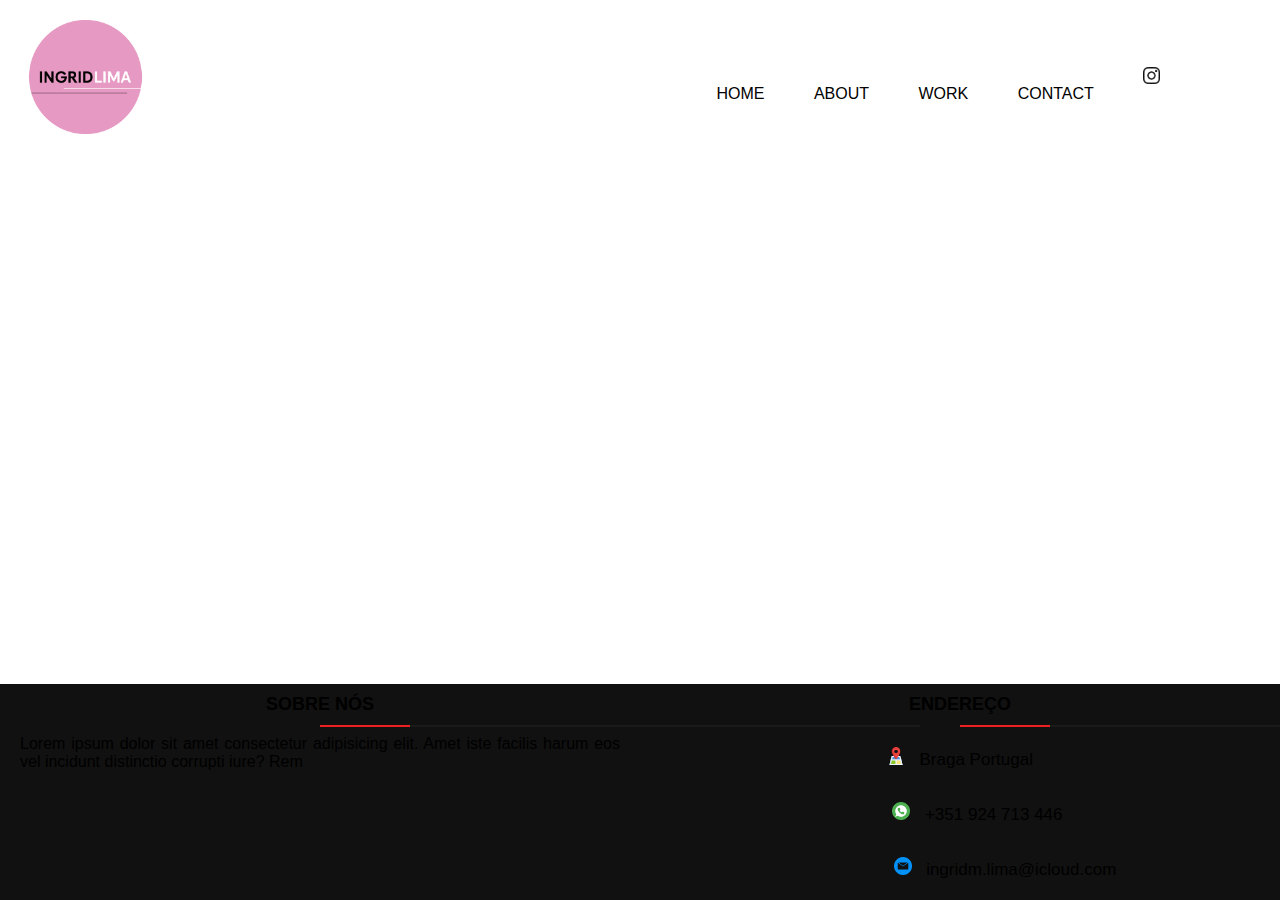
<file: index.html>
<!DOCTYPE html>
<html lang="pt-br">

<head>
	<title>Ingrid Lima</title>
	<link rel="icon" href="assets/logo.jpg">
	<link href="https://cdn.jsdelivr.net/npm/bootstrap@5.2.0-beta1/dist/css/bootstrap.min.css" rel="stylesheet"
		integrity="sha384-0evHe/X+R7YkIZDRvuzKMRqM+OrBnVFBL6DOitfPri4tjfHxaWutUpFmBp4vmVor" crossorigin="anonymous">
	<link rel="stylesheet" href="css/style.css">
	<meta name="viewport" content="width=device-width, initial-scale=1.0, maximum-scale=1.0">
</head>

<body>
	<header>
		<div class="caixa">
			<img class="logo-icone" src="assets/logo.jpg" alt="">
			<div class="menu">
				<a href="index.html">HOME</a>
				<a href="pages/about.html">ABOUT</a>
				<a href="pages/work.html">WORK</a>
				<a href="pages/contact.html">CONTACT</a>
				<a class="social-media" href="https://www.instagram.com/ingridm.lima/"><img src="assets/instagram.png"
						alt="">
				</a>
			</div>
		</div>
	</header>
	<main>
		<div class="gallery-container">




		</div>


	</main>
	<footer>
		<div class="main-content">
			<div class="left box">
				<h2> Sobre nós</h2>
				<div class="content">
					<p>Lorem ipsum dolor sit amet consectetur adipisicing elit. Amet iste facilis harum eos vel incidunt
						distinctio corrupti iure? Rem</p>

					<div class="social">
						<a href="#"><span class="fab fa-facebook-f"></span></a>
						<a href="#"><span class="fab fa-twitter"></span></a>
						<a href="#"><span class="fab fa-instagram"></span></a>
						<a href="#"><span class="fab fa-youtube"></span></a>
					</div>
				</div>
			</div>
			<!--left box-->
			<div class="center box">
				<h2>Endereço</h2>
				<div class="content">
					<div class="place">
						<span class="fas fa-map-marker"></span>
						<img class="icone" src="assets/localizacao.png" alt="">
						<span class="text">Braga Portugal</span>
					</div>

					<div class="phone">
						<span class="fas fas fa-phone-alt"></span>
						<img class="icone" src="assets/bolha-de-bate-papo.png" alt="">
						<span class="text">+351 924 713 446</span>
					</div>

					<div class="email">
						<span class="fas fa-envelope"></span>
						<img class="icone" src="assets/e-mail.png" alt="">
						<span class="text">ingridm.lima@icloud.com</span>
					</div>
					<div class="social">
						<a href="#"><span class="fab fa-instagram"></span></a>
					</div>

				</div>
			</div>

		</div>


	</footer>


	<script src="https://cdn.jsdelivr.net/npm/bootstrap@5.2.0-beta1/dist/js/bootstrap.bundle.min.js"
		integrity="sha384-pprn3073KE6tl6bjs2QrFaJGz5/SUsLqktiwsUTF55Jfv3qYSDhgCecCxMW52nD2" crossorigin="anonymous">
		</script>

</body>


</html>
</file>
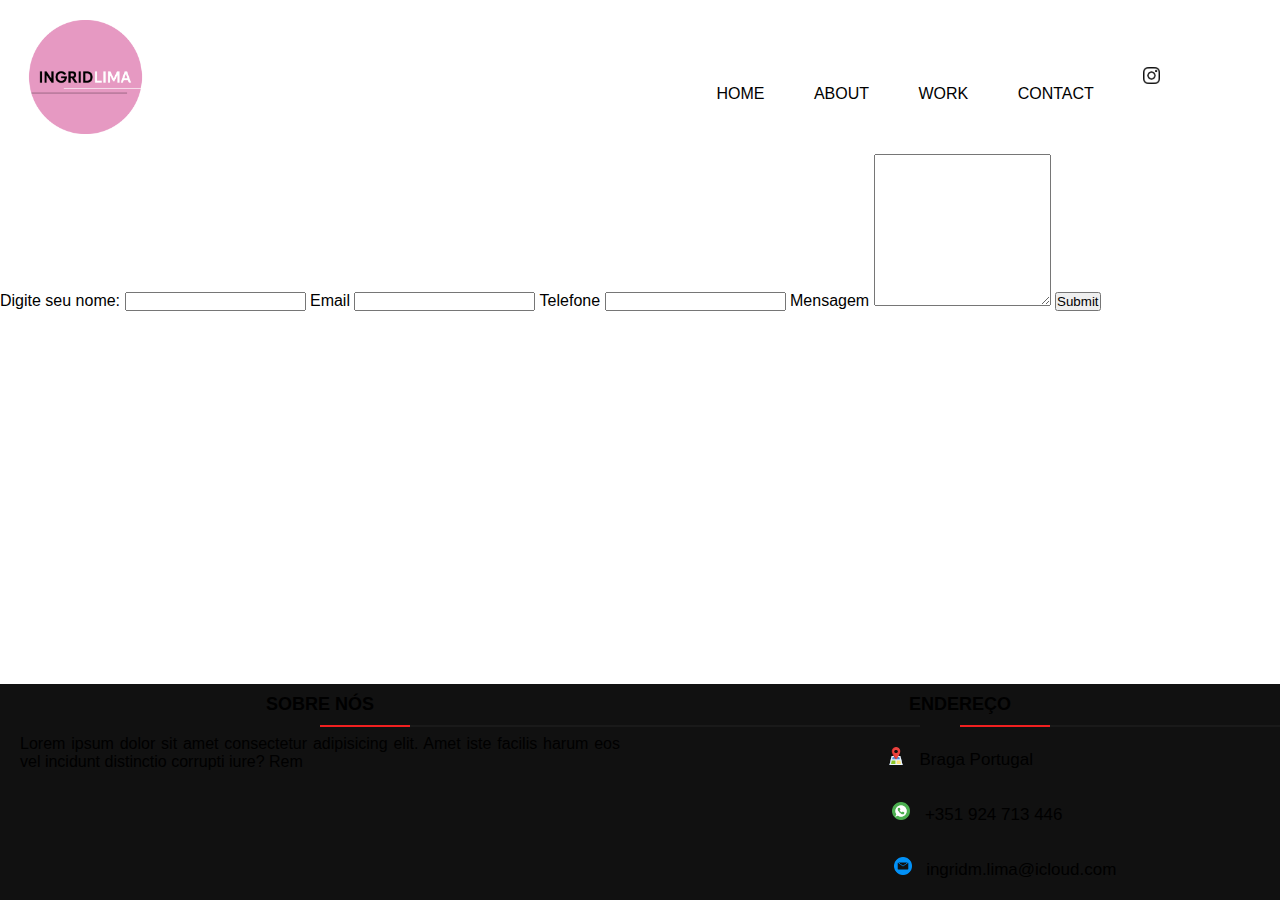
<file: pages/contact.html>
<!DOCTYPE html>
<html lang="pt-br">

<head>
    <title>Ingrid Lima</title>
    <link rel="icon" href="../assets/logo.jpg">
    <link href="https://cdn.jsdelivr.net/npm/bootstrap@5.2.0-beta1/dist/css/bootstrap.min.css" rel="stylesheet"
        integrity="sha384-0evHe/X+R7YkIZDRvuzKMRqM+OrBnVFBL6DOitfPri4tjfHxaWutUpFmBp4vmVor" crossorigin="anonymous">
    <link rel="stylesheet" href="../css/style.css">
    <meta name="viewport" content="width=device-width, initial-scale=1.0, maximum-scale=1.0">
</head>

<body>
    <header>
        <div class="caixa">
            <img class="logo-icone" src="../assets/logo.jpg">
            <div class="menu">
                <a href="../index.html">HOME</a>
                <a href="About.html">ABOUT</a>
                <a href="Work.html">WORK</a>
                <a href="Contact.html">CONTACT</a>
                <a class="social-media" href="https://www.instagram.com/ingridm.lima/"><img
                        src="../assets/instagram.png" alt="">
                </a>
            </div>
        </div>
    </header>
    <main>
        <form>
            <label for="nome">Digite seu nome: </label>
            <input type="text" name="nome" class="inputPadrao"> </input>
            <label for="email">Email</label>
            <input type="text" name="email" class="inputPadrao">
            <label for="telefone">Telefone</label>
            <input type="text" name="telefone" class="inputPadrao">

            <label for="Mensagem">Mensagem</label>
            <textarea cols="20" rows="10"></textarea>

            <input type="submit" name="Enviar Formulário">
        </form>





    </main>
    <footer>
        <div class="main-content">
            <div class="left box">
                <h2> Sobre nós</h2>
                <div class="content">
                    <p>Lorem ipsum dolor sit amet consectetur adipisicing elit. Amet iste facilis harum eos vel incidunt
                        distinctio corrupti iure? Rem</p>

                    <div class="social">
                        <a href="#"><span class="fab fa-facebook-f"></span></a>
                        <a href="#"><span class="fab fa-twitter"></span></a>
                        <a href="#"><span class="fab fa-instagram"></span></a>
                        <a href="#"><span class="fab fa-youtube"></span></a>
                    </div>
                </div>
            </div>
            <!--left box-->
            <div class="center box">
                <h2>Endereço</h2>
                <div class="content">
                    <div class="place">
                        <span class="fas fa-map-marker"></span>
                        <img class="icone" src="../assets/localizacao.png" alt="">
                        <span class="text">Braga Portugal</span>
                    </div>

                    <div class="phone">
                        <span class="fas fas fa-phone-alt"></span>
                        <img class="icone" src="../assets/bolha-de-bate-papo.png" alt="">
                        <span class="text">+351 924 713 446</span>
                    </div>

                    <div class="email">
                        <span class="fas fa-envelope"></span>
                        <img class="icone" src="../assets/e-mail.png" alt="">
                        <span class="text">ingridm.lima@icloud.com</span>
                    </div>
                    <div class="social">
                        <a href="#"><span class="fab fa-instagram"></span></a>
                    </div>

                </div>
            </div>

        </div>


    </footer>


    <script src="https://cdn.jsdelivr.net/npm/bootstrap@5.2.0-beta1/dist/js/bootstrap.bundle.min.js"
        integrity="sha384-pprn3073KE6tl6bjs2QrFaJGz5/SUsLqktiwsUTF55Jfv3qYSDhgCecCxMW52nD2" crossorigin="anonymous">
        </script>
</body>

</html>
</file>
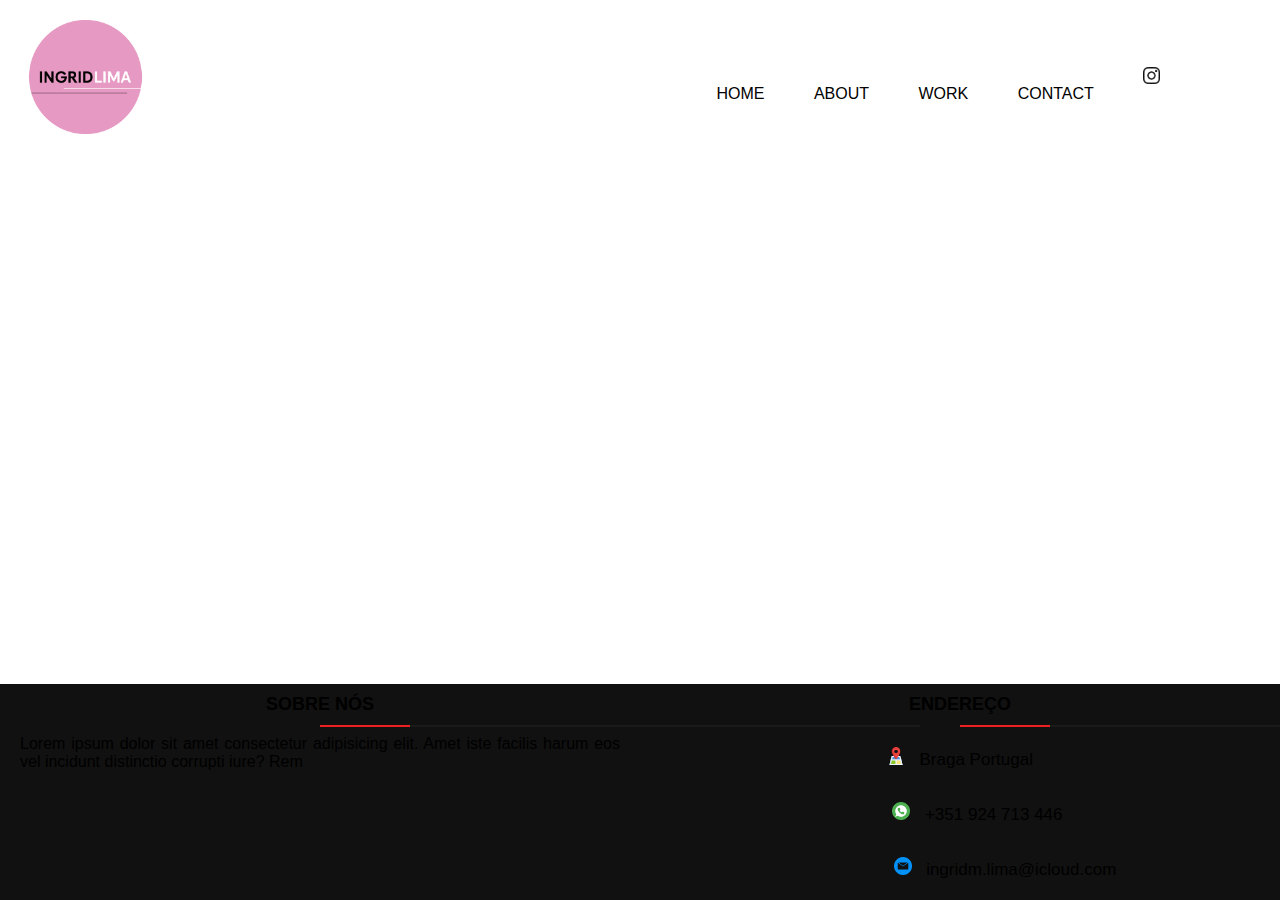
<file: pages/work.html>
<!DOCTYPE html>
<html lang="pt-br">

<head>
    <title>Ingrid Lima</title>
    <link rel="icon" href="../assets/logo.jpg">
    <link href="https://cdn.jsdelivr.net/npm/bootstrap@5.2.0-beta1/dist/css/bootstrap.min.css" rel="stylesheet"
        integrity="sha384-0evHe/X+R7YkIZDRvuzKMRqM+OrBnVFBL6DOitfPri4tjfHxaWutUpFmBp4vmVor" crossorigin="anonymous">
    <link rel="stylesheet" href="../css/style.css">
    <meta name="viewport" content="width=device-width, initial-scale=1.0, maximum-scale=1.0">
</head>

<body>
    <header>
        <div class="caixa">
            <img class="logo-icone" src="../assets/logo.jpg">
            <div class="menu">
                <a href="../index.html">HOME</a>
                <a href="About.html">ABOUT</a>
                <a href="Work.html">WORK</a>
                <a href="Contact.html">CONTACT</a>
                <a class="social-media" href="https://www.instagram.com/ingridm.lima/"><img
                        src="../assets/instagram.png" alt="">
                </a>
            </div>
        </div>
    </header>
    <main>


    </main>
    <footer>
        <div class="main-content">
            <div class="left box">
                <h2> Sobre nós</h2>
                <div class="content">
                    <p>Lorem ipsum dolor sit amet consectetur adipisicing elit. Amet iste facilis harum eos vel incidunt
                        distinctio corrupti iure? Rem</p>

                    <div class="social">
                        <a href="#"><span class="fab fa-facebook-f"></span></a>
                        <a href="#"><span class="fab fa-twitter"></span></a>
                        <a href="#"><span class="fab fa-instagram"></span></a>
                        <a href="#"><span class="fab fa-youtube"></span></a>
                    </div>
                </div>
            </div>
            <!--left box-->
            <div class="center box">
                <h2>Endereço</h2>
                <div class="content">
                    <div class="place">
                        <span class="fas fa-map-marker"></span>
                        <img class="icone" src="../assets/localizacao.png" alt="">
                        <span class="text">Braga Portugal</span>
                    </div>

                    <div class="phone">
                        <span class="fas fas fa-phone-alt"></span>
                        <img class="icone" src="../assets/bolha-de-bate-papo.png" alt="">
                        <span class="text">+351 924 713 446</span>
                    </div>

                    <div class="email">
                        <span class="fas fa-envelope"></span>
                        <img class="icone" src="../assets/e-mail.png" alt="">
                        <span class="text">ingridm.lima@icloud.com</span>
                    </div>
                    <div class="social">
                        <a href="#"><span class="fab fa-instagram"></span></a>
                    </div>

                </div>
            </div>

        </div>


    </footer>


    <script src="https://cdn.jsdelivr.net/npm/bootstrap@5.2.0-beta1/dist/js/bootstrap.bundle.min.js"
        integrity="sha384-pprn3073KE6tl6bjs2QrFaJGz5/SUsLqktiwsUTF55Jfv3qYSDhgCecCxMW52nD2" crossorigin="anonymous">
        </script>
</body>


</html>
</file>
<file: css/style.css>
*

/* resetando o navegador*/
	{
	margin: 0;
	padding: 0;
	box-sizing: border-box;
	font-family: Verdana, Geneva, Tahoma, sans-serif;
}

.social-media img {
	width: 17px;
	padding-top: 10px;
	margin-bottom: 15px;
}
main {
	display: -ms-grid;
	display: grid;
	
	grid-template-areas: "header header" "nav nav" "content aside" "footer footer" "privacidade privacidade";
	
}

.caixa

/*center*/
	{
	display: flex;
	flex-wrap: wrap;
	position: relative;
	max-width: 1280px;
	margin: 0 auto;
	padding: 0 2%;
}

header {
	padding: 20px 0;
}

.logo-icone {
	width: 10%;
}

.menu {
	padding-top: 37px;
	text-align: right;
	margin-left: 45%;
}

.menu a {
	padding: 15px;
	color: black;
	text-decoration: none;
	margin-right: 15px;
	font-weight: normal;
}

/*main*/

/*pagina about*/
.principal {
	padding: 3em 0;
	background: #FEFEFE;
	width: 100%;
	margin: 0 auto;
}

.tituloSobre {
	text-align: center;
	margin: auto;
	clear: left;
	padding: 10px;
	margin-left: 20%;
}

.textoSobre
{
	text-align: center;
	padding: 15px;
}

.imagemSobre {
	width: 18%;
	float: left;
	margin-left: 10%;
	

}
/*contato*/
.label
{
	display: block;
	width: 50%;
}
/*footer*/
footer {
	position: fixed;
	background: #111;
	bottom: 0px;
	text-align: center;
	width: 100%;
}

.main-content {
	display: flex;
}

.main-content .box {
	flex-basis: 50%;
	padding: 10px 20px;
}

.box h2 {
	font-size: 18px;
	font-weight: 600;
	text-transform: uppercase;
}

.box .content {
	margin: 20px 0 0 0;
	position: relative;
}

.box .content:after {
	position: absolute;
	content: '';
	width: 15%;
	height: 2px;
	background: #f12020;
	top: -10px;
}

.box .content:before {
	position: absolute;
	content: '';
	height: 2px;
	width: 100%;
	background: #1a1a1a;
	top: -10px;
}

.left .content .social {
	margin: 20px 0 0 0;
}

.left .content .social a {
	padding: 0 2px;
}

.left .content .social a span {
	width: 40px;
	height: 40px;
	background: #1a1a1a;
	text-align: center;
	line-height: 40px;
	border-radius: 5px;
	font-size: 18px;
	transition: 0.3s;
}

.left .content p {
	text-align: justify;
}

.center .content .fas {
	font-size: 23px;
	background: #1a1a1a;
	width: 45px;
	height: 45px;
	line-height: 45px;
	text-align: center;
	border-radius: 50%;
	transition: 0.3s;
	cursor: pointer;
}

.center .content .phone {
	margin: 10px 0;
}

.icone {
	width: 18px;
}

.center .content .text {
	font-size: 17px;
	font-weight: 500;
	padding-left: 10px;
}

.email .phone {
	margin-right: 10px;
}


.center .content .phone {
	margin: 10px 0;
	margin-left: 35px;
}

.email {
	margin-left: 90px;
}

.center .content .msg {
	margin-top: 10px;
}
</file>
